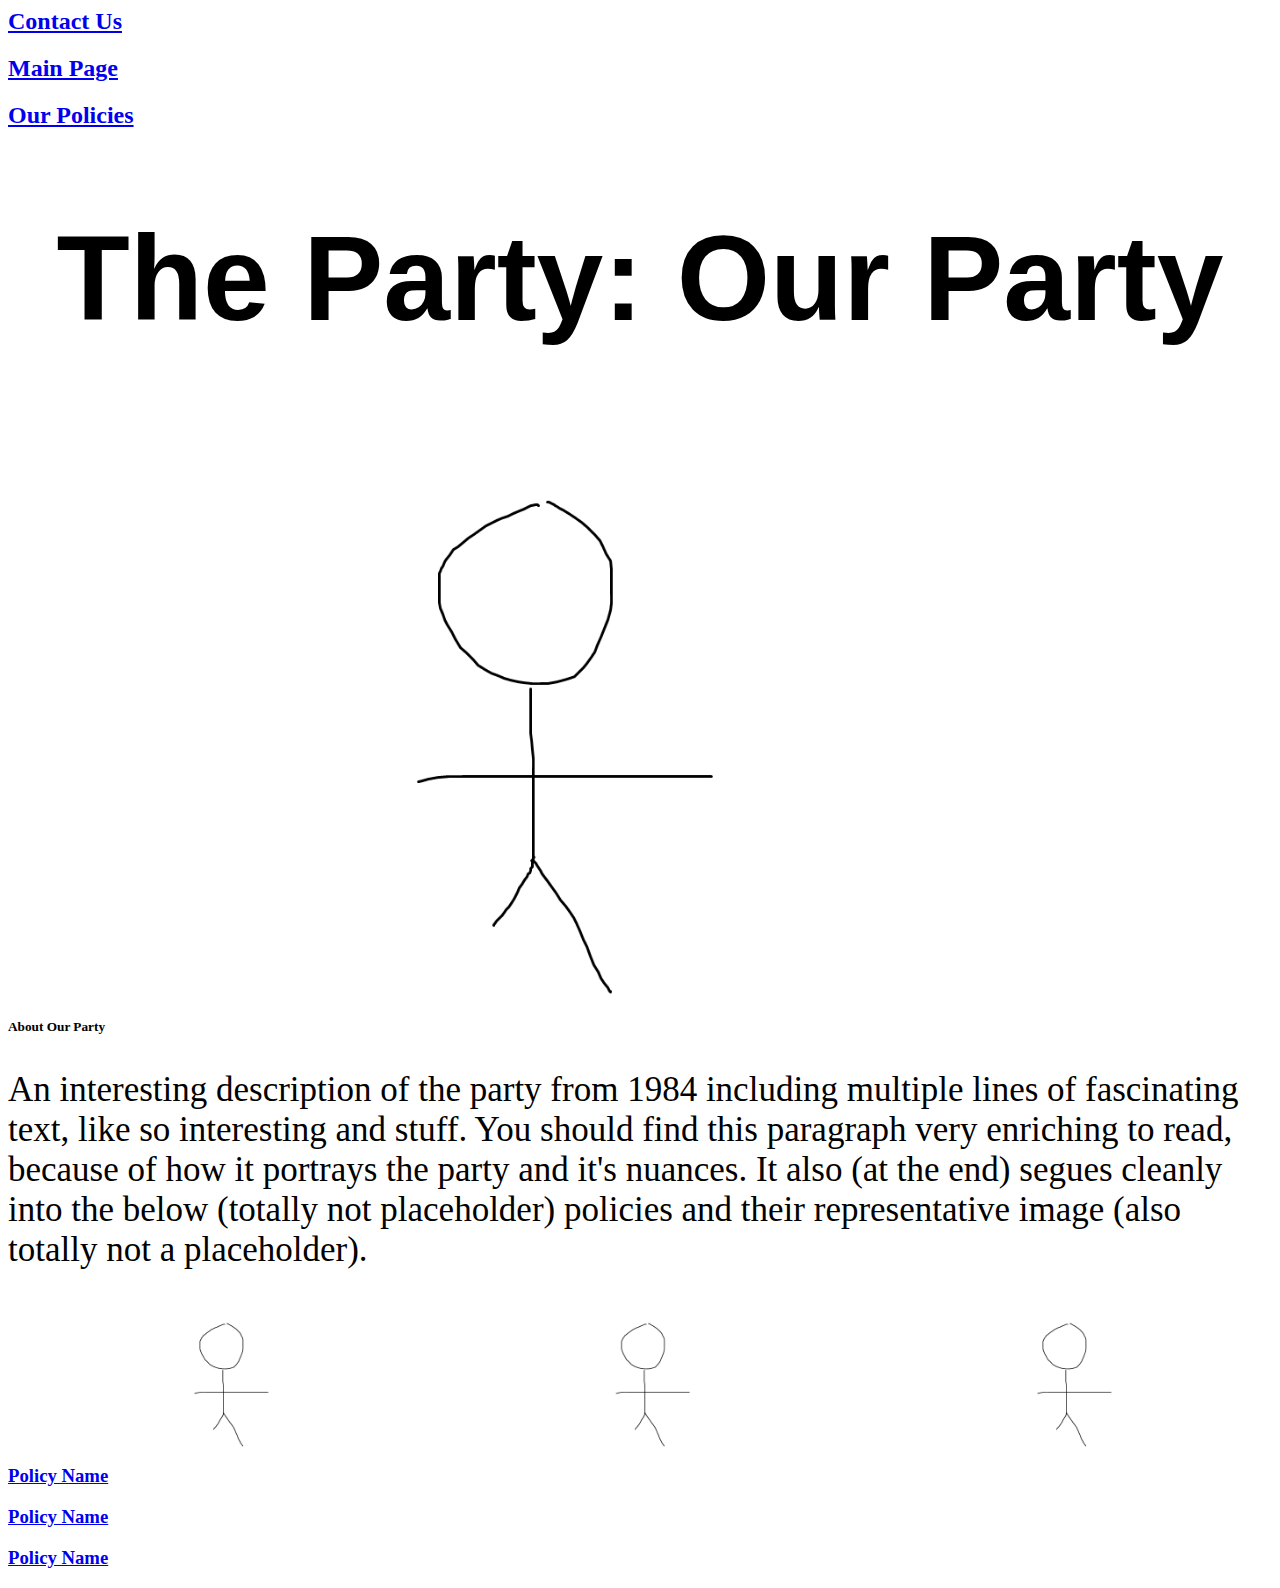
<file: index.html>
<html>
<head>
    <title>The Party: Our Party</title>
    <link rel="stylesheet" href="websiteCSS.css">
</head>
<body>
    <h2><a href="additionalPages/ContactUs.html">Contact Us</a></h2><!--this is a comment--><h2><a href="index.html">Main Page</a></h2><!--this is a comment--><h2><a href="additionalPages/OurPolicies.html">Our Policies</a></h2>
    <h1>The Party: Our Party</h1>
    <img src="images/stikman.png" alt="The complete, original party celebrating success!">
    <h5>About Our Party</h5>
    <p>An interesting description of the party from 1984 including multiple lines of fascinating text, like so interesting and stuff. 
        You should find this paragraph very enriching to read, because of how it portrays the party and it's nuances.
        It also (at the end) segues cleanly into the below (totally not placeholder) policies and their representative image (also totally not a placeholder).
    </p>
    <img src="images/stikman.png" alt="a stickperson" style="width:20%; margin-left: 6.66666666%; margin-right: 6.66666666%;"><img src="images/stikman.png" alt="a stickperson" style="width:20%; margin-left: 6.66666666%; margin-right: 6.66666666%;"><img src="images/stikman.png" alt="a stickperson" style="width:20%; margin-left: 6.66666666%; margin-right: 6.66666666%;">
    <h3><a href="additionalPages/policyTemplatePage.html">Policy Name</a></h3><h3><a href="additionalPages/policyTemplatePage.html">Policy Name</a></h3><h3><a href="additionalPages/policyTemplatePage.html">Policy Name</a></h3>
</body>
</html>
</file>
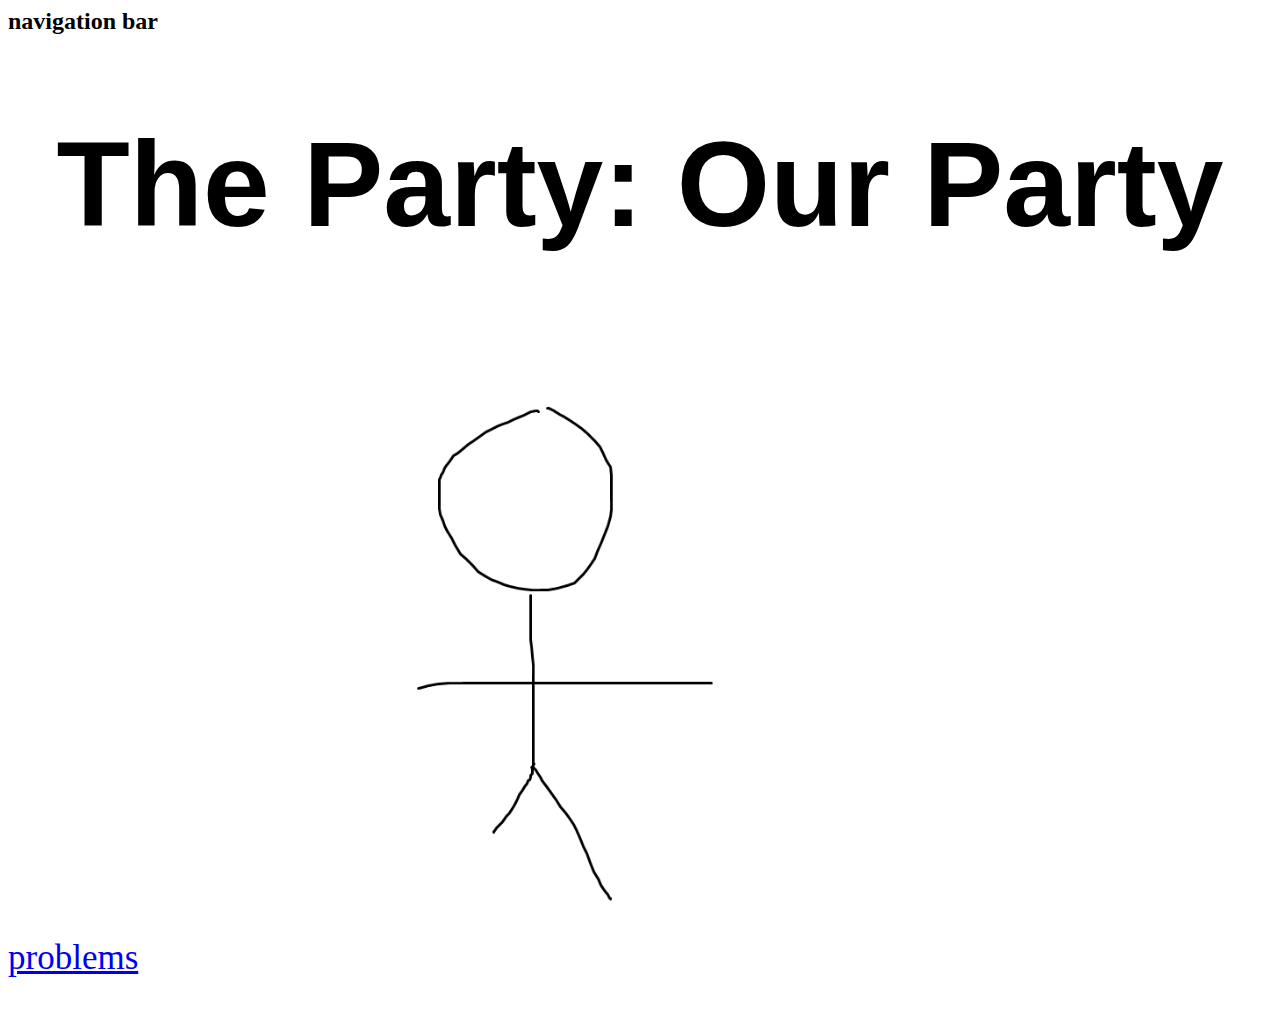
<file: mainPage.html>
<html>
<head>
    <title>The Party: Our Party</title>
    <link rel="stylesheet" href="websiteCSS.css">
</head>
<body>
    <h2>navigation bar</h2>
    <h1>The Party: Our Party</h1>
    <img src="images/stikman.png" alt="a stickperson">
    <p><a href="additionalPages/placeholderPolicyPage.html">problems</a></p>
</body>
</html>
</file>
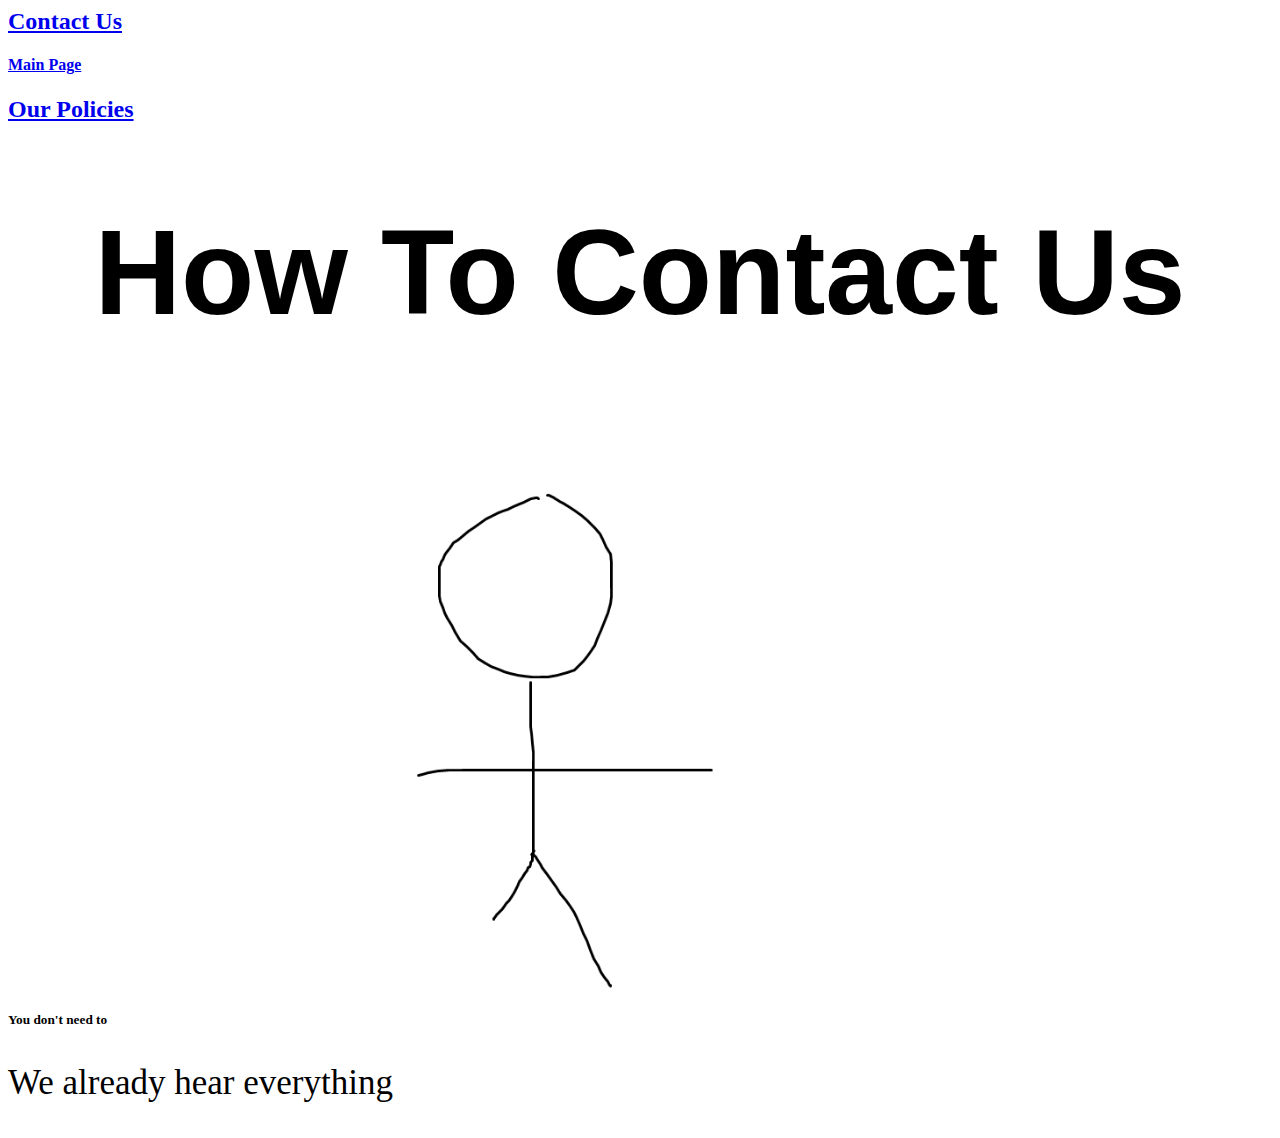
<file: additionalPages/ContactUs.html>
<html>
<head>
  <title>The Party: Contact Us</title>
  <link rel="stylesheet" href="../websiteCSS.css">
</head>
<body>
  <h2><a href="additionalPages/ContactUs.html">Contact Us</a></h2><!--this is a comment--><h4><a href="index.html">Main Page</a></h4><!--this is a comment--><h2><a href="index.html">Our Policies</a></h2>
  <h1>How To Contact Us</h1>
  <img src="../images/stikman.png" alt="Yet again, a placeholder stickperson">
  <h5>You don't need to</h5>
  <p>We already hear everything</p>
</body>
</html>
</file>
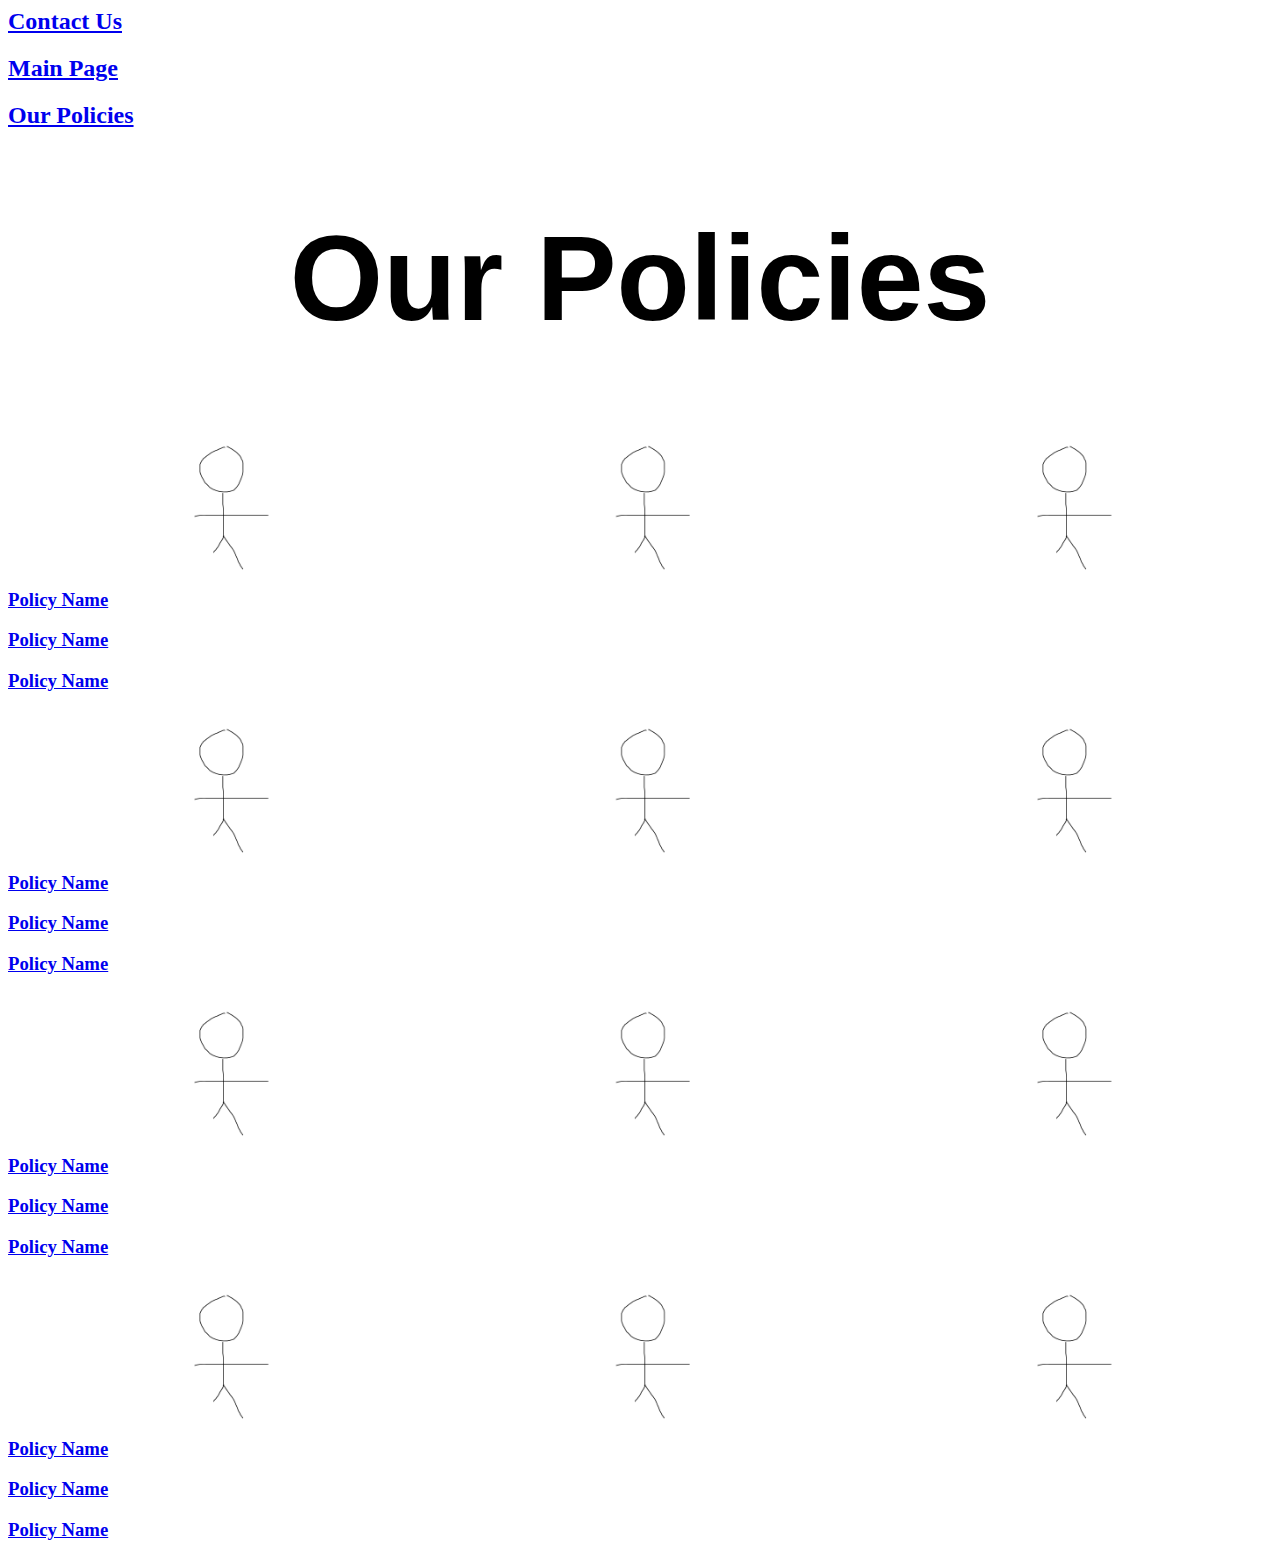
<file: additionalPages/OurPolicies.html>
<html>
<head>
  <title>The Party: Our Policies</title>
  <link rel="stylesheet" href="../websiteCSS.css">
</head>
<body>
  <h2><a href="ContactUs.html">Contact Us</a></h2><!--this is a comment--><h2><a href="../index.html">Main Page</a></h2><!--this is a comment--><h2><a href="OurPolicies.html">Our Policies</a></h2>
  <h1>Our Policies</h1>
  <img src="../images/stikman.png" alt="a stickperson" style="width:20%; margin-left: 6.66666666%; margin-right: 6.66666666%;"><img src="../images/stikman.png" alt="a stickperson" style="width:20%; margin-left: 6.66666666%; margin-right: 6.66666666%;"><img src="../images/stikman.png" alt="a stickperson" style="width:20%; margin-left: 6.66666666%; margin-right: 6.66666666%;">
  <h3><a href="policyTemplatePage.html">Policy Name</a></h3><h3><a href="policyTemplatePage.html">Policy Name</a></h3><h3><a href="policyTemplatePage.html">Policy Name</a></h3>
  <img src="../images/stikman.png" alt="a stickperson" style="width:20%; margin-left: 6.66666666%; margin-right: 6.66666666%;"><img src="../images/stikman.png" alt="a stickperson" style="width:20%; margin-left: 6.66666666%; margin-right: 6.66666666%;"><img src="../images/stikman.png" alt="a stickperson" style="width:20%; margin-left: 6.66666666%; margin-right: 6.66666666%;">
  <h3><a href="policyTemplatePage.html">Policy Name</a></h3><h3><a href="policyTemplatePage.html">Policy Name</a></h3><h3><a href="policyTemplatePage.html">Policy Name</a></h3>
  <img src="../images/stikman.png" alt="a stickperson" style="width:20%; margin-left: 6.66666666%; margin-right: 6.66666666%;"><img src="../images/stikman.png" alt="a stickperson" style="width:20%; margin-left: 6.66666666%; margin-right: 6.66666666%;"><img src="../images/stikman.png" alt="a stickperson" style="width:20%; margin-left: 6.66666666%; margin-right: 6.66666666%;">
  <h3><a href="policyTemplatePage.html">Policy Name</a></h3><h3><a href="policyTemplatePage.html">Policy Name</a></h3><h3><a href="policyTemplatePage.html">Policy Name</a></h3>
  <img src="../images/stikman.png" alt="a stickperson" style="width:20%; margin-left: 6.66666666%; margin-right: 6.66666666%;"><img src="../images/stikman.png" alt="a stickperson" style="width:20%; margin-left: 6.66666666%; margin-right: 6.66666666%;"><img src="../images/stikman.png" alt="a stickperson" style="width:20%; margin-left: 6.66666666%; margin-right: 6.66666666%;">
  <h3><a href="policyTemplatePage.html">Policy Name</a></h3><h3><a href="policyTemplatePage.html">Policy Name</a></h3><h3><a href="policyTemplatePage.html">Policy Name</a></h3>
</body>
</html>
</file>
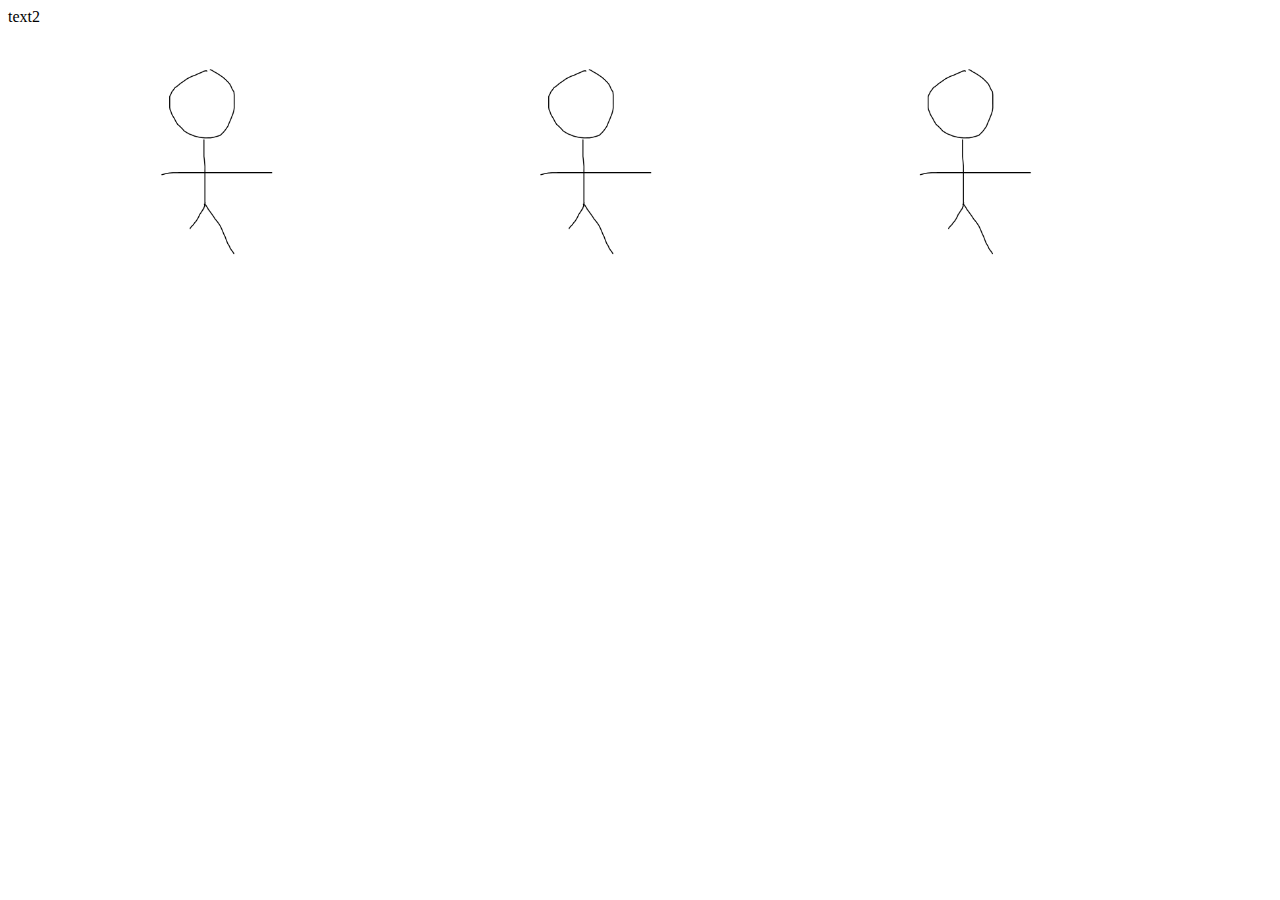
<file: additionalPages/placeholderPolicyPage.html>
<html>
<head>
    <title>placeholder page</title>
</head>
<body>
    <p>text2</p>
    <img src="../images/stikman.png" alt="a placeholder stickperson" width="30%"><img src="../images/stikman.png" alt="a placeholder stickperson" width="30%"><img src="../images/stikman.png" alt="a placeholder stickperson" width="30%">
</body>
</html>
</file>
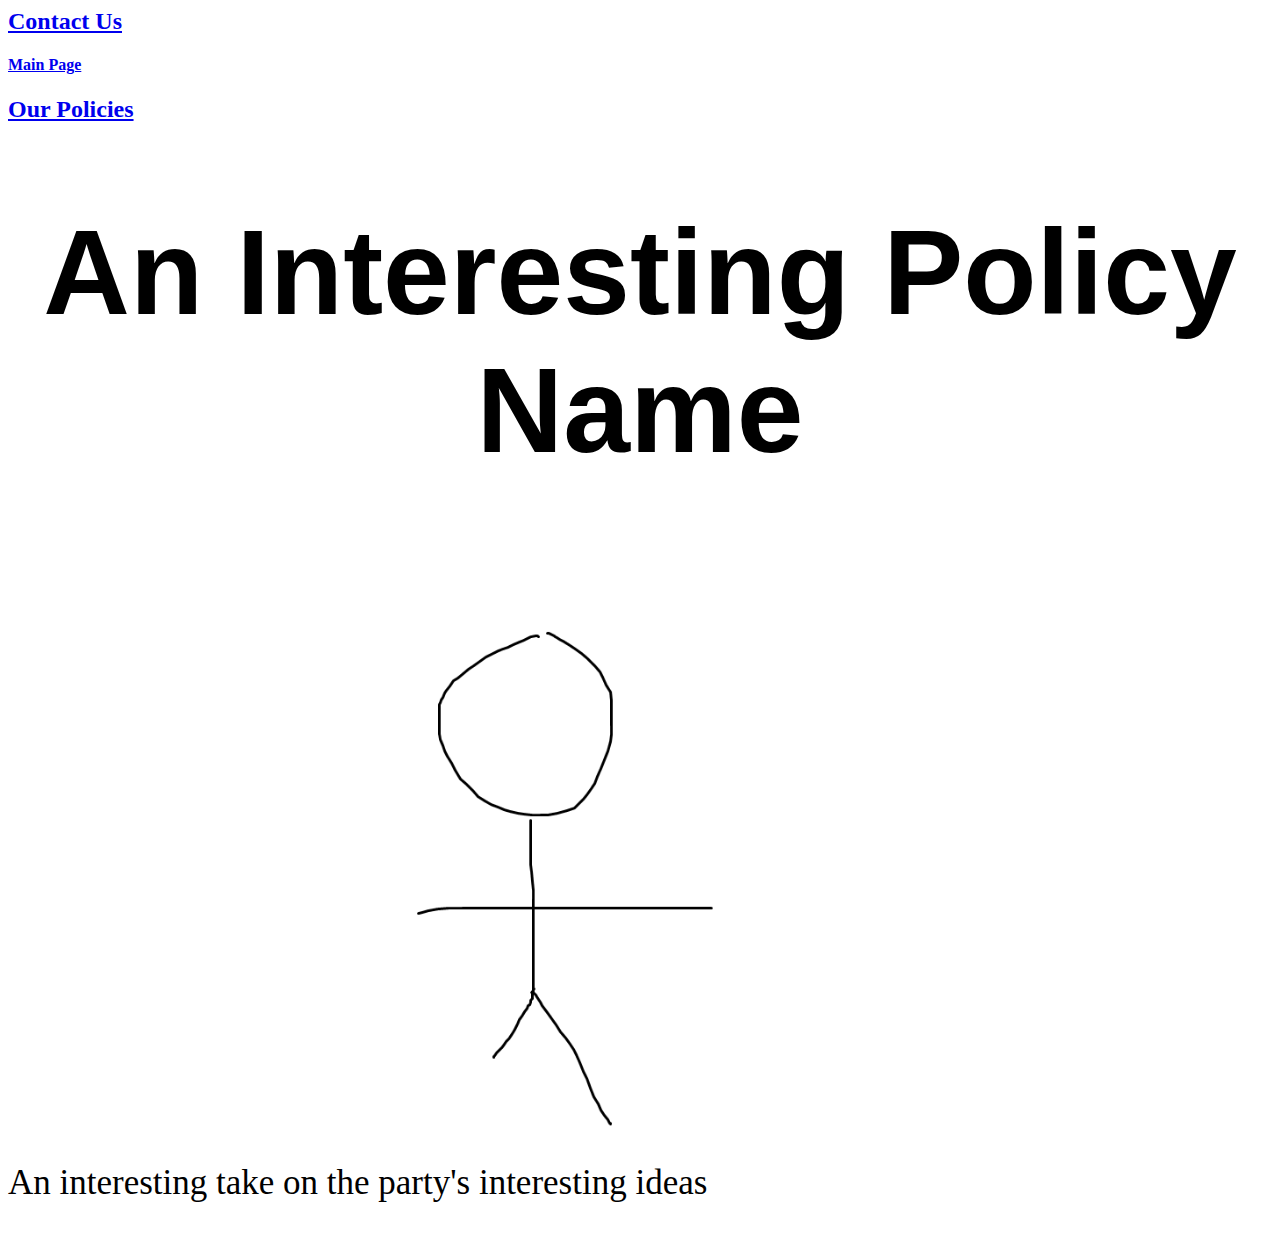
<file: additionalPages/policyTemplatePage.html>
<html>
<head>
  <title>The Page's Title</title>
  <link rel="stylesheet" href="../websiteCSS.css">
</head>
<body>
  <h2><a href="ContactUs.html">Contact Us</a></h2><!--this is a comment--><h4><a href="../index.html">Main Page</a></h4><!--this is a comment--><h2><a href="../index.html">Our Policies</a></h2>
  <h1>An Interesting Policy Name</h1>
  <img src="../images/stikman.png" alt="a placeholder stickperson">
  <p>An interesting take on the party's interesting ideas</p>
</body>
</html>
</file>
<file: websiteCSS.css>
h1 {
    text-align:center;
    font-family:sans-serif;
    font-size:120px;
}
img {
    width:80%;
    display:inline-block;
    margin-left:auto;
    margin-right:auto;
}
p {
    font-size:35px;
}
span {
    width:20%;
    display:inline-block;
    margin-left:auto;
    margin-right:auto;
}
</file>
